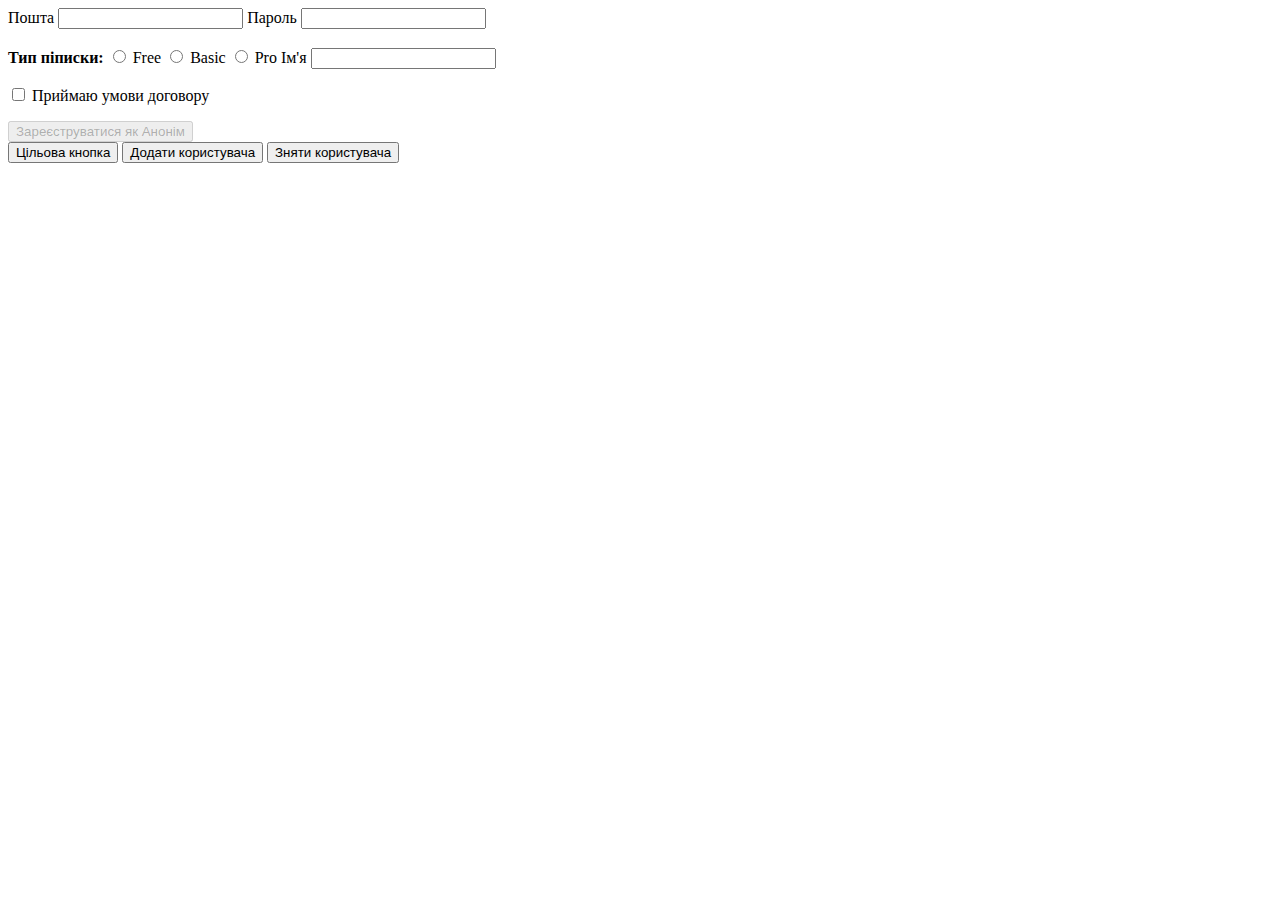
<file: index.html>
<!DOCTYPE html>
<html lang="en">
<head>
    <meta charset="UTF-8">
    <meta http-equiv="X-UA-Compatible" content="IE=edge">
    <meta name="viewport" content="width=device-width, initial-scale=1.0">
    <!-- <link rel="stylesheet" href="./style.css"> -->
    <link href="https://fonts.googleapis.com/css2?family=Manrope:wght@600&family=Raleway:wght@700;800&family=Roboto&display=swap" rel="stylesheet">
    <title>Document</title>
</head>
<body class="show-modal">

  <!-- <section class="hero">
    <h1 class="hero__title">Про мене</h1>
    <img 
    class="hero__image" 
    src="https://images.pexels.com/photos/57416/cat-sweet-kitty-animals-57416.jpeg?auto=compress&cs=tinysrgb&dpr=2&w=480"
    alt="Hello"
    width="320"
    >
  </section>
    <ul class="site-nav">
     <li class="site-nav__item">
       <a href="/about" class="site-nav__link">Про нас</a>
     </li>
     <li class="site-nav__item">
       <a href="/portfolio" class="site-nav__link">Портфоліо</a>
     </li>
     <li class="site-nav__item">
       <a href="/contact" class="site-nav__link">Контакти</a>
     </li>
   </ul>
   <div class="color-picker js-color-picker"></div> -->
    <!-- створрити карточку -->
    <!-- <div class="js-products"></div>
      <article class="product">
      <h2 class="product__name">Назва</h2>
<p class="product__descr">Опис</p>
<p product__pridct>Ціна: 1111 кредитів</p>
</article> -->
<!-- ================================================================== -->
<form class="js-register-form" autocomplete="off">
  <div role="group">
    <label>
      Пошта
      <input type="email" name="email" />
    </label>
    <label>
      Пароль
      <input name="password" type="password" />
    </label>
  </div>

  <br />
  <div role="group">
    <b>Тип піписки:</b>
    <label>
      <input type="radio" name="subscription" value="free" />
      Free
    </label>
    <input type="radio" name="subscription" value="basic" />
    Basic
  </label>
  <input type="radio" name="subscription" value="pro" />
  Pro
</label>
    <!-- ============================================================================== -->
    <label>
      Ім'я
      <input type="text" class="js-input" />
    </label>

    <p>
      <label>
        <input type="checkbox" class="js-license" />
        Приймаю умови договору
      </label>
    </p>

    <button type="submit" disabled class="js-button">
      Зареєструватися як <span>Анонім</span>
    </button>

<!-- 8.12.2022 -->
<!-- <h1 class="main">Заголовок</h1>
<img src="https://klike.net/uploads/posts/2020-01/1578212659_1.jpeg" alt="" class="image" width="350">
<h2 class="header">title</h2>
<ul class="list">
    <li class="js-link">About</li>
    <li class="js-link">Main</li>
    <li class="js-link">Link</li>
</ul> -->
<!-- =================================================================================================================== -->
<!-- 14.12.2022 -->
<!-- члухач подій -->
<div class="btn">
  <button type="button" class="js-target-dtn">Цільова кнопка</button>
  <button type="button" class="js-add-listener">Додати користувача</button>
  <button type="button" class="js-remove-listener">Зняти користувача</button>
</div>

































     <!-- <script src="./app.js" type="module"></script>

    <!- <script src="./homeworks/homework-1.js" type="module"></script> -->
    <!-- <script src="./homeworks/homework-2.js" type="module"></script> -->
    <!-- <script src="./homeworks/homework-3.js" type="module"></script> -->
    <!-- <script src="./homeworks/homework-4.js" type="module"></script> -->
    <!-- <script src="./homeworks/homework-5.js" type="module"></script> -->
    <!-- <script src="./homeworks/homework-6.js" type="module"></script> -->
        <!-- <script src="./homeworks/homework-8.js" type="module"></script> -->
    <!-- <script src="./homeworks/homework-9.js" type="module"></script> -->
    <script src="./homeworks/homework-11.js" type="module"></script>

    <!-- <script src="./thems/4-numbers-lines.js" type="module"></script> -->
    <!-- <script src="./thems/5-log-operators.js" type="module"></script> -->
    <!-- <script src="./thems/6-branching.js" type="module"></script> -->
    <!-- <script src="./thems/7-switch.js" type="module"></script> -->
    <!-- <script src="./thems/7-cycles.js" type="module"></script> -->
    <!-- <script src="./thems/9-array.js" type="module"></script> -->
    <!-- <script src="./thems/10-array-practice.js" type="module"></script> -->
    <!-- <script src="./thems/11-functions.js" type="module"></script> -->
    <!-- <script src="./thems/12-functions.js" type="module"></script> -->
    <!-- <script src="./thems/14-objects-practise.js" type="module"></script> -->
    <!-- <script src="./thems/13-objects.js" type="module"></script> -->
    <!-- <script src="./thems/15-objects.js" type="module"></script> -->
    <!-- <script src="./thems/16-objects.js" type="module"></script> -->
    <!-- <script src="./thems/16-objects.js" type="module"></script> -->
    <!-- <script src="./thems/16-destructuring.js" type="module"></script> -->
    <!-- <script src="./thems/17-callback.js" type="module"></script> -->
    <!-- <script src="./thems/18-madhoods.js" type="module"></script> -->
    <!-- <script src="./thems/19-DOM.js" type="module"></script> -->
    <!-- <script src="./thems/20-DOM.js" type="module"></script> -->
    <!-- <script src="./thems/21-events.js" type="module"></script> -->
    <!-- <script src="./thems/new-sub.js" type="module"></script> -->
    <!-- <script src="./thems/23-this.js" type="module"></script> -->
    <!-- <script src="./thems/24-prototype.js" type="module"></script> -->
    


    <!-- <script src="./generalization/objects.js" type="module"></script> -->
    <!-- <script src="./generalization/cycles.js" type="module"></script> -->
    <!-- <script src="./generalization/arrays.js" type="module"></script> -->
    <!-- <script src="./generalization/6-module.js" type="module"></script> -->


    <!-- <script src="./all.js" type="module"></script> -->
    <!-- <script src="./practise.js" type="module"></script> -->
    <!-- <script src="./practise1.js" type="module"></script> -->

    <!-- <script src="./video.js" type="module"></script> -->
</body>
</html>
</file>
<file: style.css>
/* body.show-modal .backdrop {
    opacity: 1;
    visibility: visible;
    pointer-events: initial;
  }
  
  body.show-modal .modal {
    transform: scale(1);
  }
.backdrop {
    display: flex;
    justify-content: center;
    align-items: center;
    position: fixed;
    top: 0;
    left: 0;
    width: 100vw;
    height: 100vh;
    background-color: rgba(0, 0, 0, 0.3);
    z-index: 999;
  
    pointer-events: none;
    opacity: 0;
    visibility: hidden;
    transition: opacity 200ms ease-in-out, visibility 200ms ease-in-out;
  }
.modal {
    padding: 24px;
    border-radius: 4px;
    max-width: 640px;
    width: 100%;
    min-height: 320px;
    background-color: #fff;
    box-shadow: 0px 1px 3px 0px rgba(0, 0, 0, 0.2),
      0px 1px 1px 0px rgba(0, 0, 0, 0.14), 0px 2px 1px -1px rgba(0, 0, 0, 0.12);
  
    transform: scale(1.1);
    transition: transform 200ms ease-in-out;
  } */
</file>
